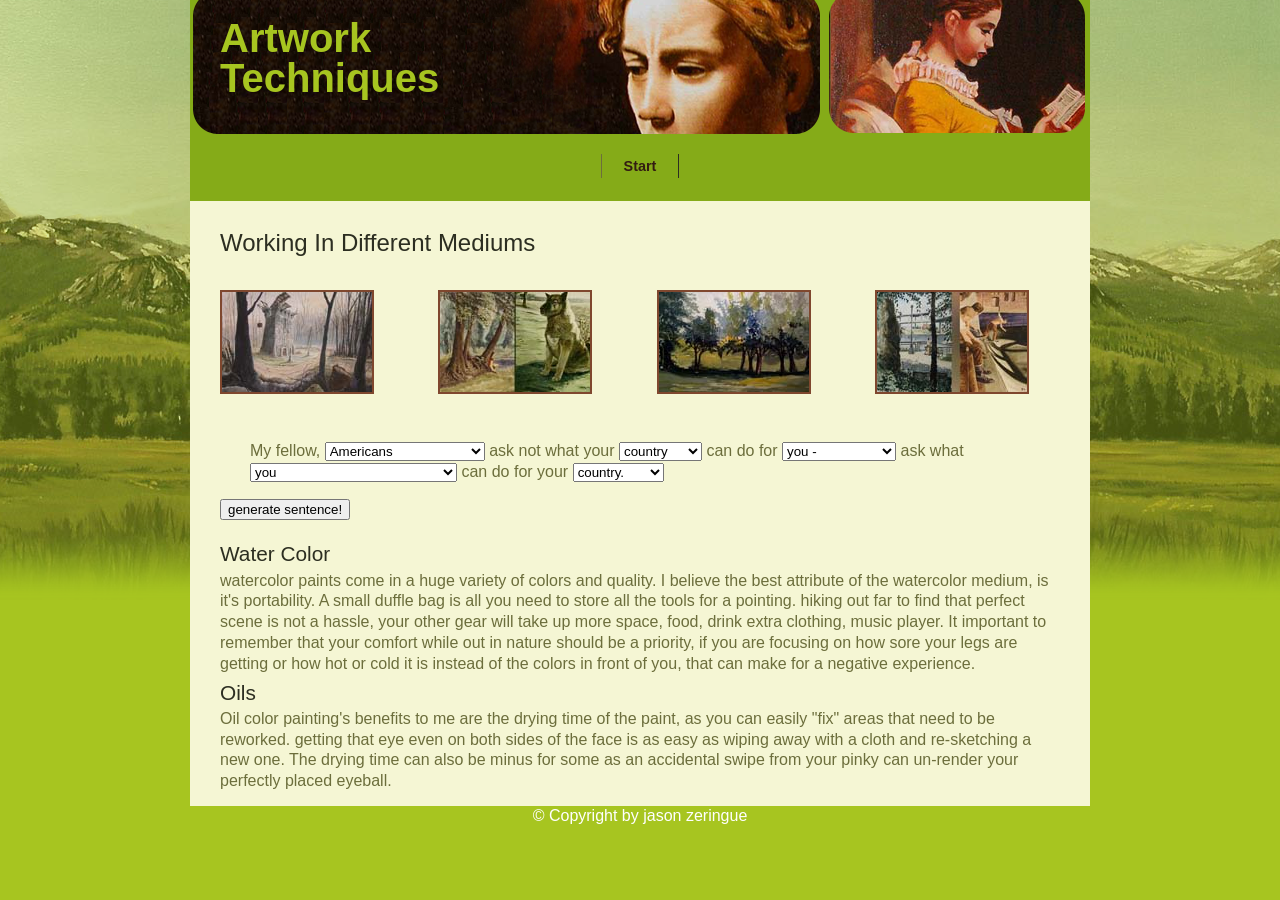
<file: week2/start-homework.html>
<!doctype html>
<html>
<head>
  
  
<meta charset="UTF-8">
<title>Artwork Techniques</title>
<!-- <script type="text/javascript" src="jquery-1.11.1.js"></script> -->

<link href="css/style1.css" rel="stylesheet" type="text/css" />

</head> 
<body class="page" id="top"> 
	<header>
		<h1>Artwork Techniques</h1> 
	</header>
	<nav id="navigation" role="navigation">
		<ul>
			<li><a href="start.html">Start</a></li>
		</ul>
		<h2>main navigation</h2> 
	</nav>
	<div id="primaryContent">
		<h2>Working In Different Mediums</h2>
		<img id="placeholder" src="images/watercolor/thumbs/artwork_1.jpg" />
		<img id="placeholder" src="images/watercolor/thumbs/artwork_2.jpg" />
		<img id="placeholder" src="images/watercolor/thumbs/artwork_3.jpg" />
		<img id="placeholder" src="images/watercolor/thumbs/artwork_4.jpg" />
    
    <form id="form1" action="#" method="post">
      <p>
        My fellow,
          <select name="word1">
            <option value="Americans">Americans</option>
            <option value="Capitalist">Capitalist</option>
            <option value="Communists">Communists</option>
            <option value="Theoretical Physicists">Theoretical Physicists</option>
            <option value="non-profit sector NGOs">non-profit sector NGOs</option>    
          </select>
        ask not what your
          <select name="word2">
            <option value="country">country</option>
            <option value="state">state</option>
            <option value="bingo club">bingo club</option>
            <option value="town">town</option>
            <option value="lake">lake</option>    
          </select>
        can do for
          <select name="word3">
            <option value="you">you -</option>
            <option value="them">them -</option>
            <option value="some people">some people -</option>
            <option value="certain people">certain people -</option>
            <option value="nobody">nobody -</option>    
          </select>
        ask what
          <select name="word4">
            <option value="you">you</option>
            <option value="others">others</option>
            <option value="some">some</option>
            <option value="a few that will still hang in there">a few that will still hang in there</option>    
          </select>
        can do for your
          <select name="word5">
            <option value="country">country.</option>
            <option value="king">king.</option>
            <option value="serfs">serfs.</option>
            <option value="employees">employees.</option>   
          </select>      
      </p>
      <input type="submit" id="submit" name="submit" value="generate sentence!" />
    </form>
	
		
		<h3 id="replace">Water Color</h3>		
		<p>watercolor paints come in a huge variety of colors and quality. I believe the best attribute of the watercolor medium, is it's portability. A small duffle bag is all you need to store all the tools for a pointing. hiking out far to find that perfect scene is not a hassle, your other gear will take up more space, food, drink extra clothing, music player. It important to remember that your comfort while out in nature should be a priority, if you are focusing on how sore your legs are getting or how hot or cold it is instead of the colors in front of you, that can make for a negative experience.
		</p>
		<h3>Oils</h3>
		<p>Oil color painting's benefits to me are the drying time of the paint, as you can easily "fix" areas that need to be reworked. getting that eye even on both sides of the face is as easy as wiping away with a cloth and re-sketching a new one. The drying time can also be minus for some as an accidental swipe from your pinky can un-render your perfectly placed eyeball.
		</p>
	</div> <!-- closing primaryContent   -->
	<footer>
		<p>
		&copy; Copyright  by jason zeringue
		</p>
	</footer>
  <script type="text/javascript" src="javascript/test.js"> </script>
		
</body>
</html>
</file>
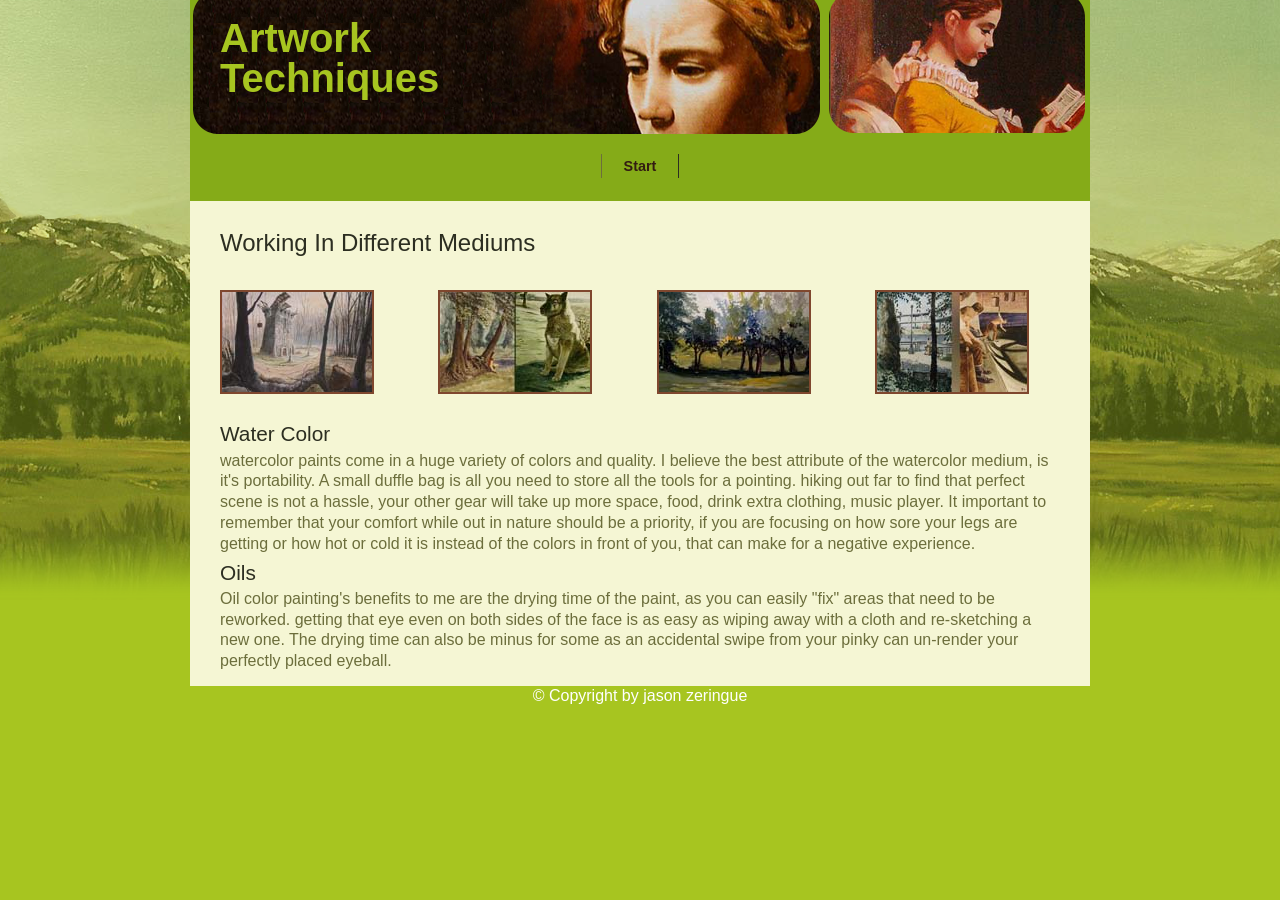
<file: week2/start.html>
<!doctype html>
<html>
<head>
  
  
<meta charset="UTF-8">
<title>Artwork Techniques</title>
<!-- <script type="text/javascript" src="jquery-1.11.1.js"></script> -->

<link href="css/style1.css" rel="stylesheet" type="text/css" />

</head> 
<body class="page" id="top"> 
	<header>
		<h1>Artwork Techniques</h1> 
	</header>
	<nav id="navigation" role="navigation">
		<ul>
			<li><a href="start.html">Start</a></li>
		</ul>
		<h2>main navigation</h2> 
	</nav>
	<div id="primaryContent">
		<h2>Working In Different Mediums</h2>
		<img id="placeholder" src="images/watercolor/thumbs/artwork_1.jpg" />
		<img id="placeholder" src="images/watercolor/thumbs/artwork_2.jpg" />
		<img id="placeholder" src="images/watercolor/thumbs/artwork_3.jpg" />
		<img id="placeholder" src="images/watercolor/thumbs/artwork_4.jpg" />
	
		
		<h3 id="replace">Water Color</h3>		
		<p>watercolor paints come in a huge variety of colors and quality. I believe the best attribute of the watercolor medium, is it's portability. A small duffle bag is all you need to store all the tools for a pointing. hiking out far to find that perfect scene is not a hassle, your other gear will take up more space, food, drink extra clothing, music player. It important to remember that your comfort while out in nature should be a priority, if you are focusing on how sore your legs are getting or how hot or cold it is instead of the colors in front of you, that can make for a negative experience.
		</p>
		<h3>Oils</h3>
		<p>Oil color painting's benefits to me are the drying time of the paint, as you can easily "fix" areas that need to be reworked. getting that eye even on both sides of the face is as easy as wiping away with a cloth and re-sketching a new one. The drying time can also be minus for some as an accidental swipe from your pinky can un-render your perfectly placed eyeball.
		</p>
	</div> <!-- closing primaryContent   -->
	<footer>
		<p>
		&copy; Copyright  by jason zeringue
		</p>
	</footer>
  <script type="text/javascript" src="javascript/test.js"> </script>
		
</body>
</html>
</file>
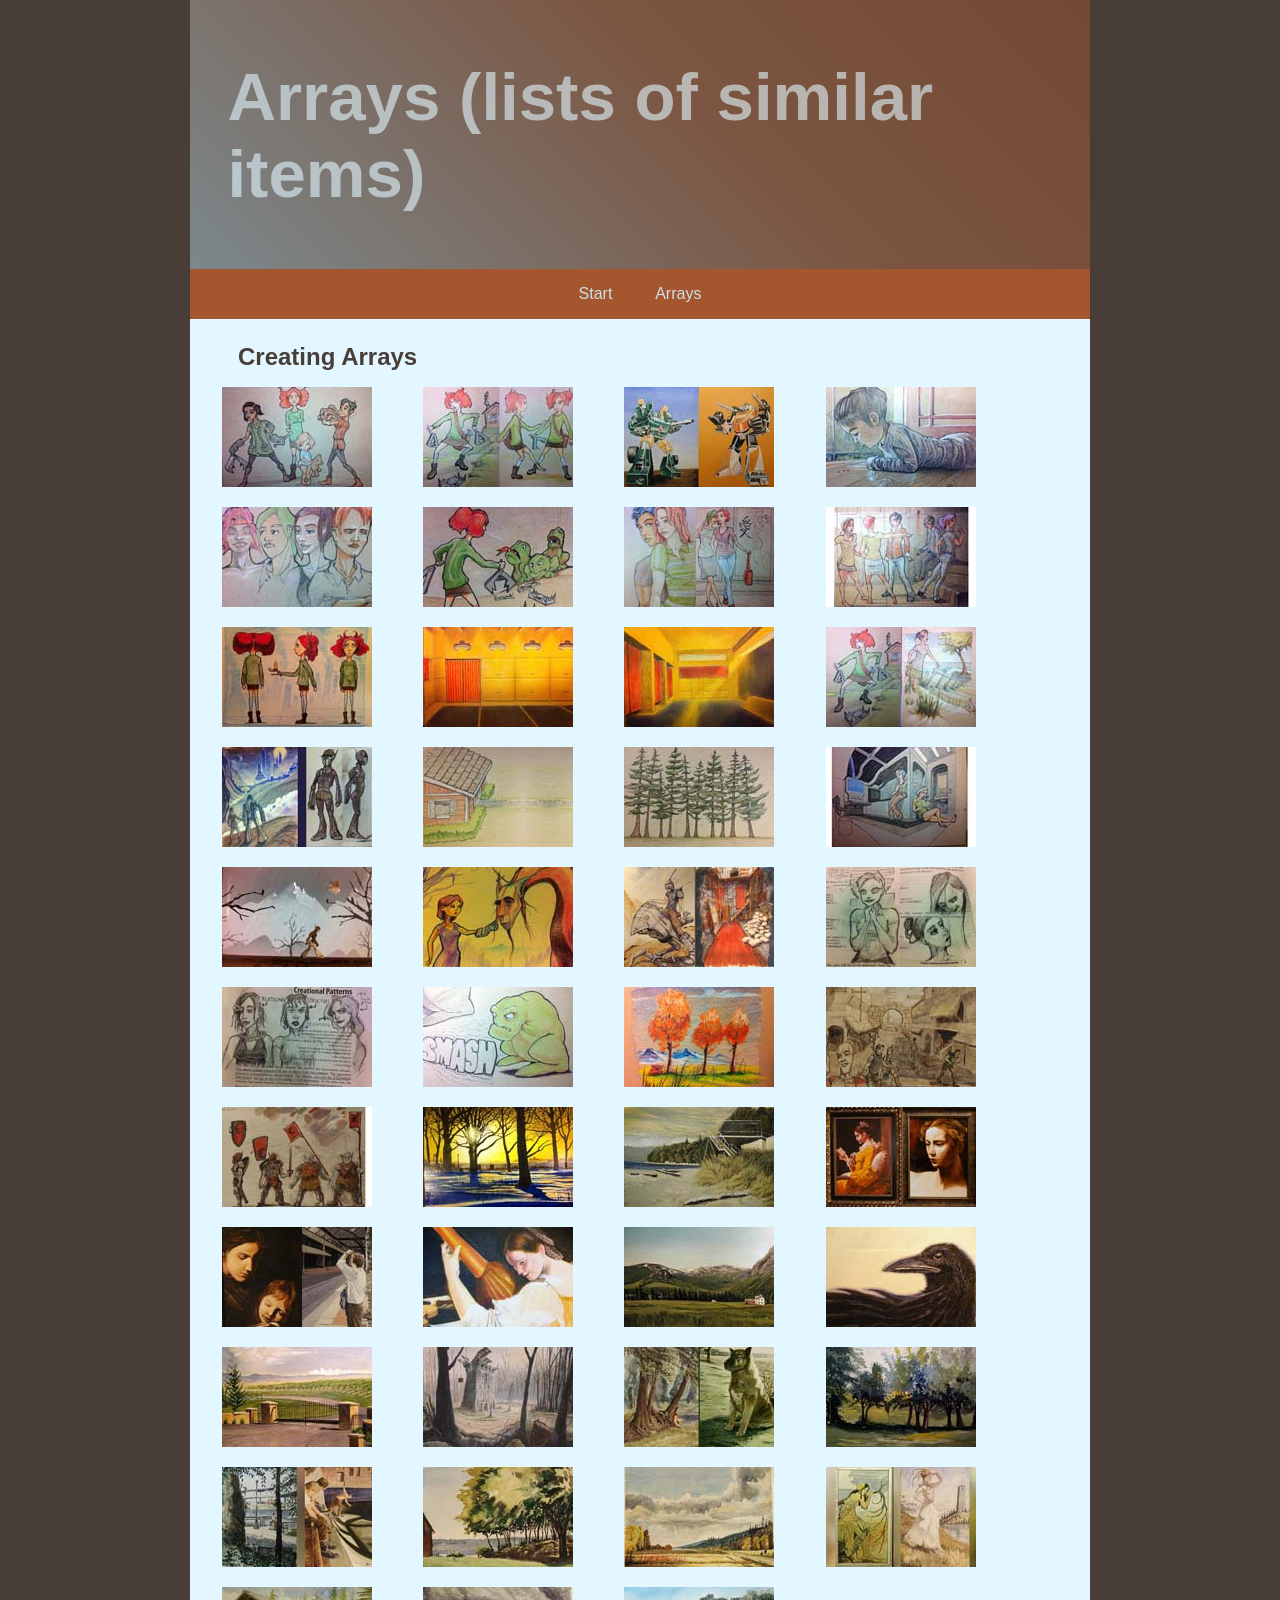
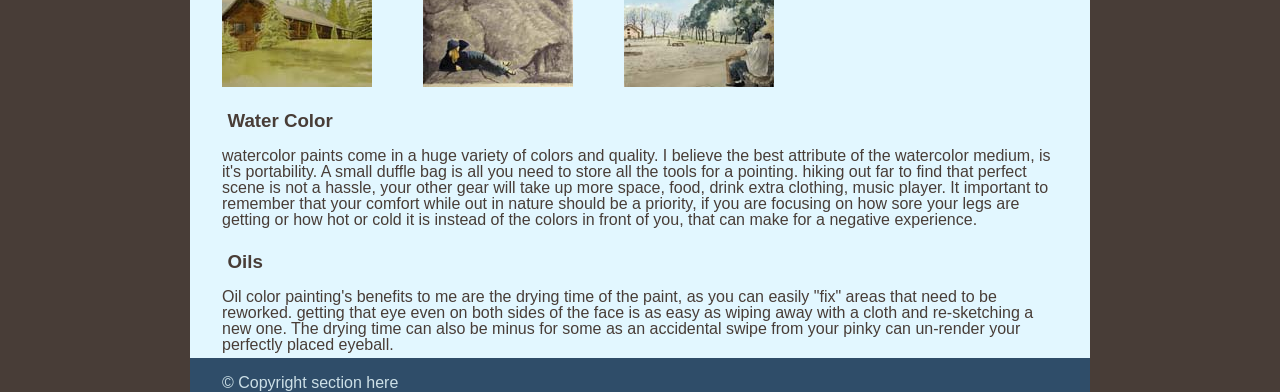
<file: week3/arrays-homework.html>
<!doctype html>
<html>
<head>
  	<script src="javascript/arrays-homework.js" type="text/javascript"></script>
<meta charset="UTF-8">
<title>Arrays</title>
<!-- <script type="text/javascript" src="jquery-1.11.1.js"></script> -->

<link href="css/style1.css" rel="stylesheet" type="text/css" />

</head> 
<body class="page" id="top"> 
	<header>
		<h1>Arrays (lists of similar items)</h1> 
	</header>
	<nav id="navigation" role="navigation">
		<ul>
			<li><a href="start.html">Start</a></li>
			<li><a href="arrays.html">Arrays</a></li>
		</ul>
	</nav>
	<div id="mainContent">
		<h2>Creating Arrays</h2>
    <div id=thumbs>

    </div>
	
		
		<h3 id="replace">Water Color</h3>		
		<p>watercolor paints come in a huge variety of colors and quality. I believe the best attribute of the watercolor medium, is it's portability. A small duffle bag is all you need to store all the tools for a pointing. hiking out far to find that perfect scene is not a hassle, your other gear will take up more space, food, drink extra clothing, music player. It important to remember that your comfort while out in nature should be a priority, if you are focusing on how sore your legs are getting or how hot or cold it is instead of the colors in front of you, that can make for a negative experience.
		</p>
		<h3>Oils</h3>
		<p>Oil color painting's benefits to me are the drying time of the paint, as you can easily "fix" areas that need to be reworked. getting that eye even on both sides of the face is as easy as wiping away with a cloth and re-sketching a new one. The drying time can also be minus for some as an accidental swipe from your pinky can un-render your perfectly placed eyeball.
		</p>
	</div> <!-- closing primaryContent   -->
	<footer>
		<p>
		&copy; Copyright section here
		</p>
	</footer>

</body>
</html>
</file>
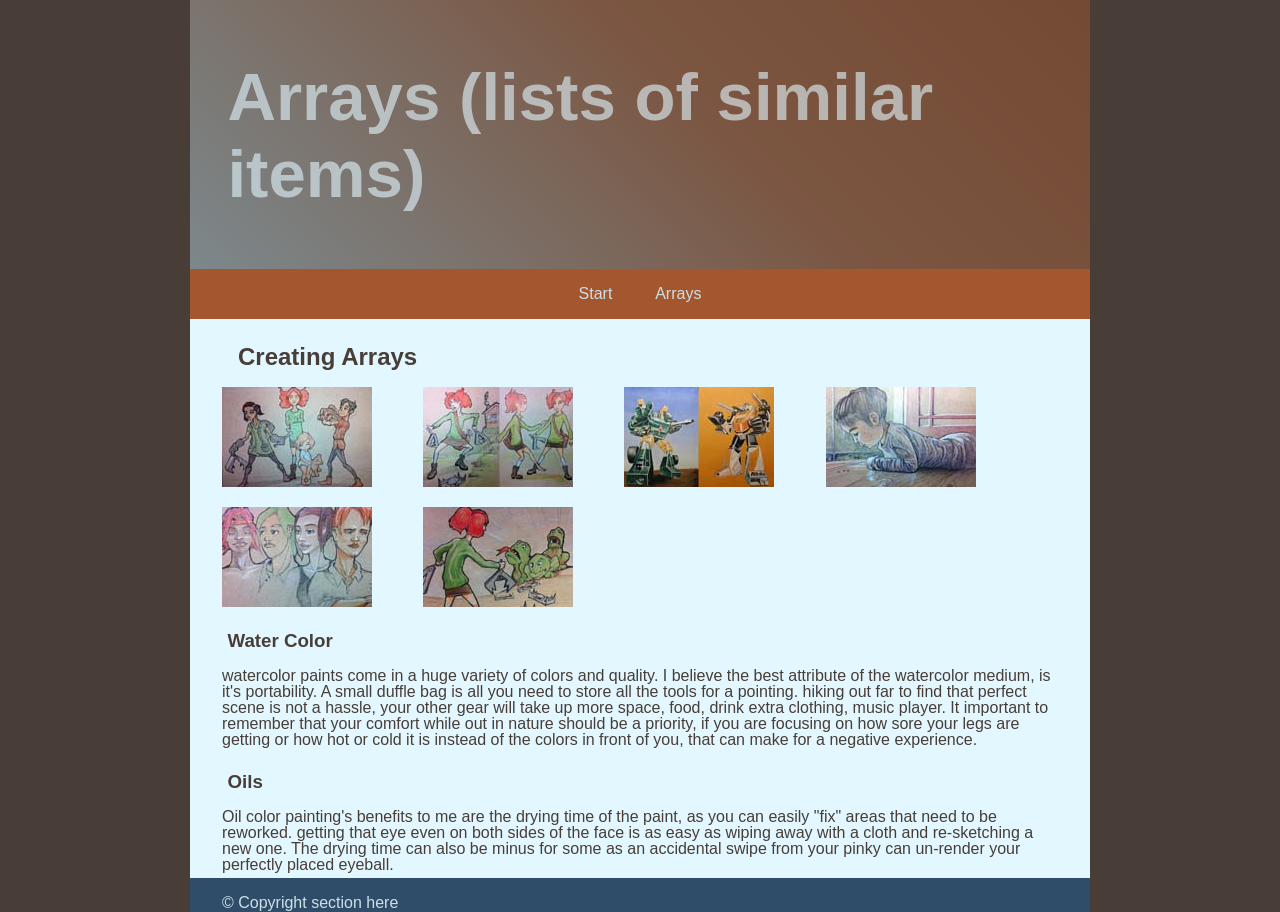
<file: week3/arrays.html>
<!doctype html>
<html>
<head>
  	<script src="javascript/arrays.js" type="text/javascript"></script>
<meta charset="UTF-8">
<title>Arrays</title>
<!-- <script type="text/javascript" src="jquery-1.11.1.js"></script> -->

<link href="css/style1.css" rel="stylesheet" type="text/css" />

</head> 
<body class="page" id="top"> 
	<header>
		<h1>Arrays (lists of similar items)</h1> 
	</header>
	<nav id="navigation" role="navigation">
		<ul>
			<li><a href="start.html">Start</a></li>
			<li><a href="arrays.html">Arrays</a></li>
		</ul>
	</nav>
	<div id="mainContent">
		<h2>Creating Arrays</h2>
    <div id=thumbs>

    </div>
	
		
		<h3 id="replace">Water Color</h3>		
		<p>watercolor paints come in a huge variety of colors and quality. I believe the best attribute of the watercolor medium, is it's portability. A small duffle bag is all you need to store all the tools for a pointing. hiking out far to find that perfect scene is not a hassle, your other gear will take up more space, food, drink extra clothing, music player. It important to remember that your comfort while out in nature should be a priority, if you are focusing on how sore your legs are getting or how hot or cold it is instead of the colors in front of you, that can make for a negative experience.
		</p>
		<h3>Oils</h3>
		<p>Oil color painting's benefits to me are the drying time of the paint, as you can easily "fix" areas that need to be reworked. getting that eye even on both sides of the face is as easy as wiping away with a cloth and re-sketching a new one. The drying time can also be minus for some as an accidental swipe from your pinky can un-render your perfectly placed eyeball.
		</p>
	</div> <!-- closing primaryContent   -->
	<footer>
		<p>
		&copy; Copyright section here
		</p>
	</footer>

</body>
</html>
</file>
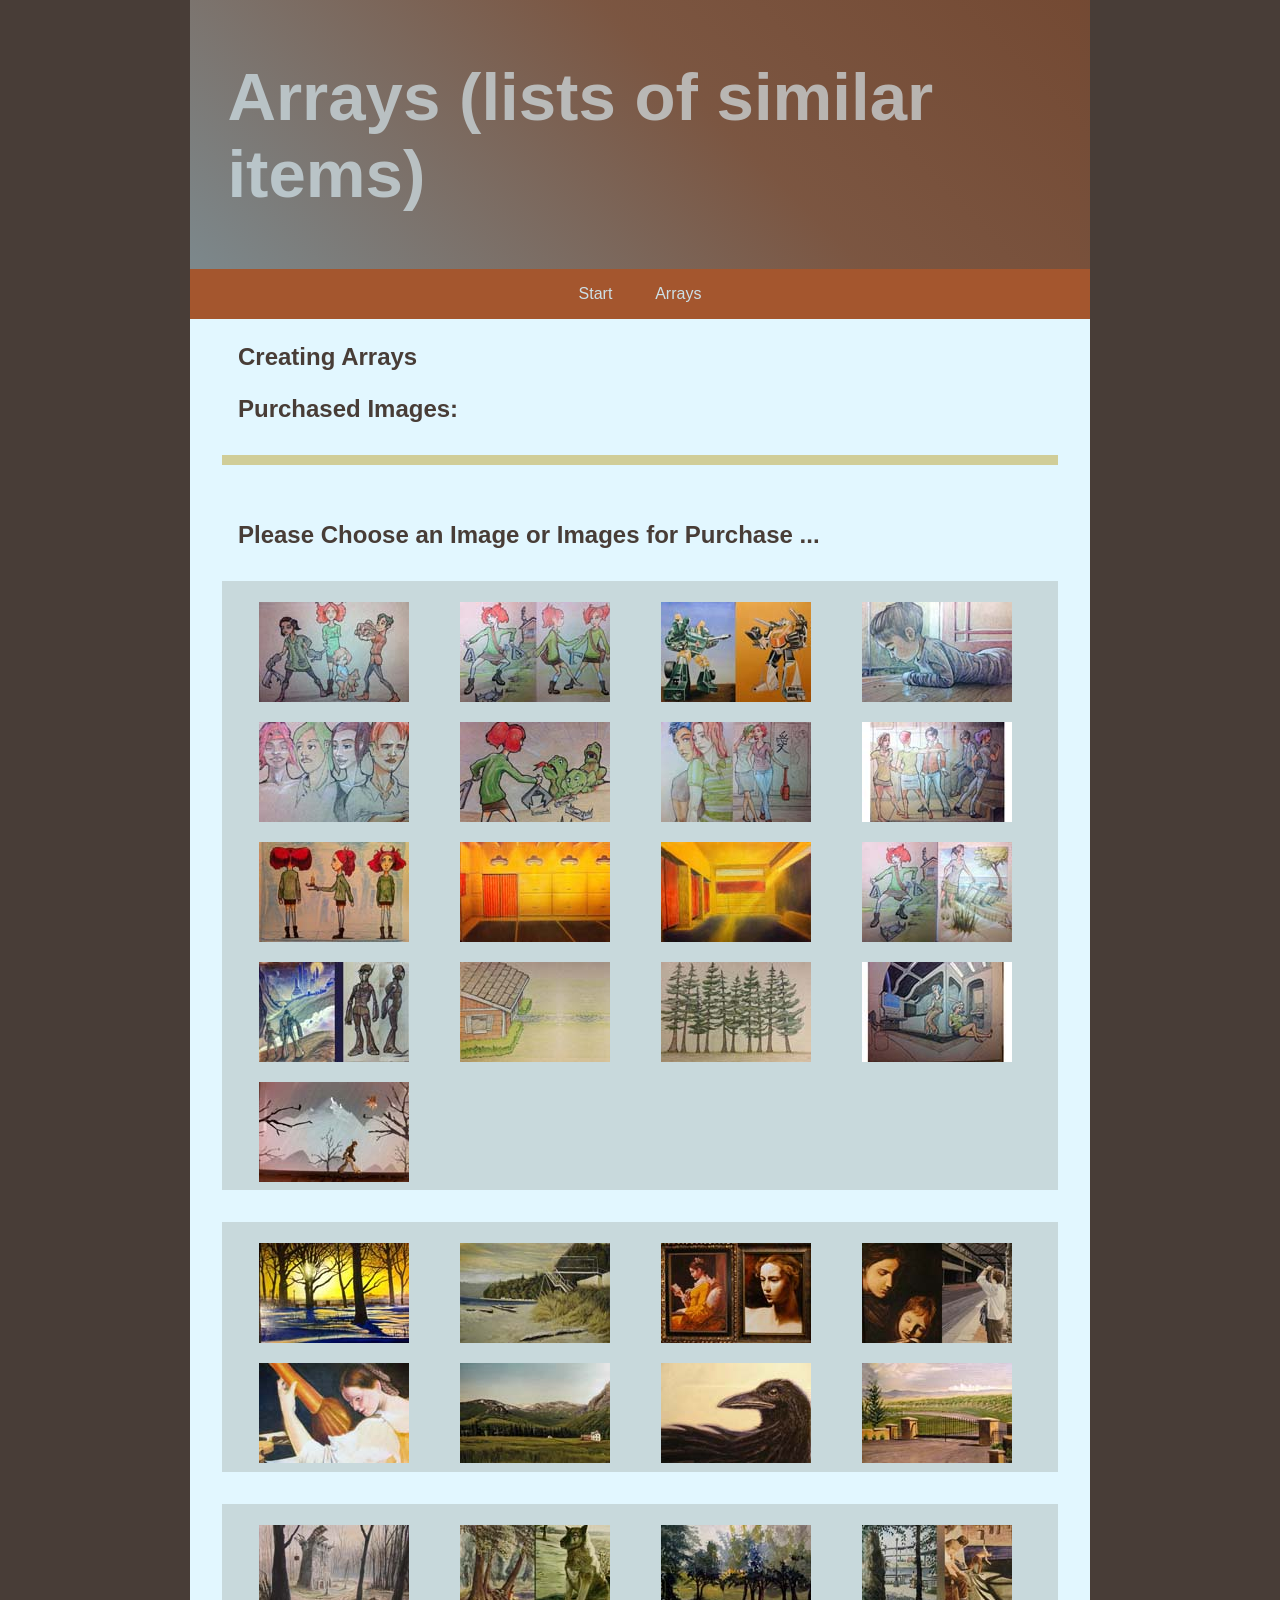
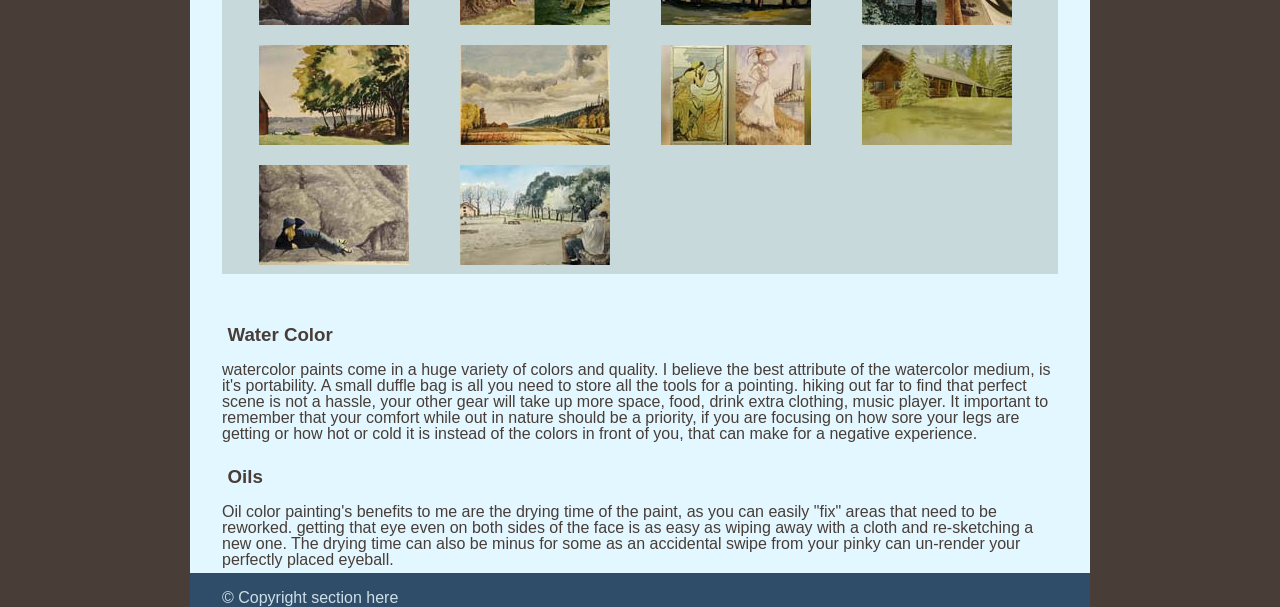
<file: week4/arrays-homework.html>
<!doctype html>
<html>
<head>

<meta charset="UTF-8">
<title>Arrays</title>
<!-- <script type="text/javascript" src="jquery-1.11.1.js"></script> -->

<link href="css/style1.css" rel="stylesheet" type="text/css" />

</head> 
<body class="page" id="top"> 
	<header>
		<h1>Arrays (lists of similar items)</h1> 
	</header>
	<nav id="navigation" role="navigation">
		<ul>
			<li><a href="start.html">Start</a></li>
			<li><a href="arrays.html">Arrays</a></li>
		</ul>
	</nav>
	<div id="mainContent">
		<h2>Creating Arrays</h2>
    <!-- NEW DIV -->
    <h2>Purchased Images:</h2>
		<div id="shopping_cart_div">

		</div>
    
    <h2>Please Choose an Image or Images for Purchase ...</h2>
    <div id="thumbs">
    
    </div>
		
		<h3 id="replace">Water Color</h3>		
		<p>watercolor paints come in a huge variety of colors and quality. I believe the best attribute of the watercolor medium, is it's portability. A small duffle bag is all you need to store all the tools for a pointing. hiking out far to find that perfect scene is not a hassle, your other gear will take up more space, food, drink extra clothing, music player. It important to remember that your comfort while out in nature should be a priority, if you are focusing on how sore your legs are getting or how hot or cold it is instead of the colors in front of you, that can make for a negative experience.
		</p>
		<h3>Oils</h3>
		<p>Oil color painting's benefits to me are the drying time of the paint, as you can easily "fix" areas that need to be reworked. getting that eye even on both sides of the face is as easy as wiping away with a cloth and re-sketching a new one. The drying time can also be minus for some as an accidental swipe from your pinky can un-render your perfectly placed eyeball.
		</p>
	</div> <!-- closing primaryContent   -->
	<footer>
		<p>
		&copy; Copyright section here
		</p>
	</footer>
		<script src="javascript/arrays.js" type="text/javascript"></script>
</body>
</html>
</file>
<file: week2/css/style1.css>
@charset "UTF-8";
html{
	background: #A7C520 url( ../images/interfaceImages/body-background.png) repeat-x 350px 0px;
}
body {
	/*color:#331C12; ALMOST BLACK  
	color:#FFEDE5;  	
	color:#f5f6d4; BODY BACKGROUND
	color:#A7C520; Light Green Background 
	color:#193441; */
	line-height: 1.5em;
	font-family: Verdana, Geneva, sans-serif;
	font-size:16px;
	background: #204975;
}

.page{
	background: #f5f6d4;
	font-family: Arial, "Lucida Sans Unicode", "Lucida Grande", sans-serif;
	width:900px; 
	margin: 0 auto;
	color:#6C6E3C; /*  ALL BASE TEXT COLOR  */
}

h1 { font-size: 2em; font-weight:normal; margin: -.3em 0 .4em 0; padding:0 30px 0 30px; line-height: 1em; clear:left; color:#2c2e21;}
h2 { font-size: 1.5em; font-weight:normal; margin: .5em 0 .2em 0; padding:0 30px 0 30px; clear:left; color:#2c2e21;}
h3 { font-size: 1.3em; font-weight:normal; margin: -.4em 0em .2em 0em; padding:0 30px 0 30px; clear:left; color:#2c2e21;}
h4 {padding:0 30px 0 30px; }
p { margin: 0 0 .9em 0; padding:0 30px; line-height: 1.3em; clear:left; }
img {   border: 2px solid #7F472E; margin:30px;  }

/* LINK STYLES SECTIONS FOR THE WEBSITE */
nav a  { color: #331C12; text-decoration:none;font-weight:bold;font-size: .9em; padding: 5px 22px;
border-radius: 5px;  }    /* unvisited links */
nav a:visited { color: #331C12; }   /* visited links   */
nav a:hover   { color: #331C12; } /* user hovers     */
nav a:active  { color: #331C12;}   /* active links    */
/* all body links */
#primaryContent a {  text-decoration:none; margin: .5em 0 0 0; padding: 0 30px;}
#primaryContent a:link { color:#2c2e21;   }
#primaryContent a:visited { color:#2c2e21;   }
#primaryContent a:hover { color:#2c2e21;   }
#primaryContent a:active { color:#2c2e21;   }
/*override the padding for the links in the aside elements */
#primaryContent aside a{ padding:0;}
.anchor-links{ color:red; } 

header {
	height: 150px;
	background: #85AB18 url(../images/interfaceImages/banner-background.png);
}
header h1 {font-size:2.5em; font-weight:bolder; padding:30px 20px 20px 30px; width: 350px; color:#a7c520; }

nav{
	text-align:center;
	margin-top: 0; 
	margin-bottom: 15px;
	background: #85AB18;
}
nav ul{
	width:auto;
	display:inline-block;
	overflow: hidden;
	border-left-width: .1em;
	border-left-style: solid;
	list-style:none;
	text-align:center;
	padding:0;	
}
nav ul li{	
	display:inline-block;
	/*float: left;
	padding: .5em ;*/
	border-right: .1em solid;
	border-right-color:#2c2e21;
	text-decoration:none;}

nav h2{
	display:none;	
}
#primaryContent{
	background-color:#F5F6D4;
}
#primaryContent{margin: 30px 0px 0px 0px;}

aside{border: solid 1px; margin:30px; width:300px; float:right;}
aside p {padding:0px 30px;}
aside div p{padding:0;} 
aside h3, aside img{padding:0px 10px 0px 30px; margin:0;}
footer{	background-color:#A7C520; color:#ffffff;  text-align:center; }
form {margin: 10px 10px 30px 30px;;}
button{ margin:5px 5px 5px 30px;}
</file>
<file: week3/css/style1.css>
/* a css comment  

 COLOR PALETTE -- goto     www.color.abobe.com palette inspiration
 #45472E - Darkest Green
 #A1AA5D - mid Green
 #EAD674 - Ocher yellow
 #F7F5C1 - lighter Ocher
 #D0CD98 - light blue green

 */
*{
	margin: 0;
}
body {
	background-color: #483d37;/*each element can have its own background color*/
	color:#483d37; /*each element can change the font color inside it */
	margin: 0 auto;
	width: 900px;
	font-family: Helvetica;
	font-size: 16px;
}

header{
	padding: 1.5em;	
}

header h1{
	font-size: 4.2em;
	padding: .5em .5em .5em .2em;
}
header{
	background-color:rgba(183,81,27, 0.3);
	/* Permalink - use to edit and share this gradient: http://colorzilla.com/gradient-editor/#7c888c+0,ff7126+100&1+0,0.4+58,0.24+100 */
background: -moz-linear-gradient(45deg,  rgba(124,136,140,1) 0%, rgba(200,123,81,0.4) 58%, rgba(255,113,38,0.24) 100%); /* FF3.6-15 */
background: -webkit-linear-gradient(45deg,  rgba(124,136,140,1) 0%,rgba(200,123,81,0.4) 58%,rgba(255,113,38,0.24) 100%); /* Chrome10-25,Safari5.1-6 */
background: linear-gradient(45deg,  rgba(124,136,140,1) 0%,rgba(200,123,81,0.4) 58%,rgba(255,113,38,0.24) 100%); /* W3C, IE10+, FF16+, Chrome26+, Opera12+, Safari7+ */
filter: progid:DXImageTransform.Microsoft.gradient( startColorstr='#7c888c', endColorstr='#3dff7126',GradientType=1 ); /* IE6-9 fallback on horizontal gradient */


	
	color: rgba(255,113,38, 0.8);	
	color: rgba(226,247,255, 0.6);
}

/**********************************************   link styles *****************/
a{/*set default base styles for links */
	color: #CDE0E7;
	text-decoration: none;
	/*padding: 15px;*/
	/*background: pink;*/
}
/*  only target the nav for hover styles  */
nav a:hover{
	background-color: #e2f7ff;
	padding: 1em 1.2em 1.2em 1.2em;
	color:#45472E;

}
nav a{
	padding: 1em 1.2em 1.2em 1.2em;
}

nav{
	background-color: rgba(255,113,38, 0.5);	
}

nav ul{
	list-style: none;
	padding: 1em;
	text-align: center;

}
nav li{
	display: inline-block; 
}

/* set multiple elements at the same time...... **/
h2, h3, h4, p, table, img{
	padding: 1em 1.2em 0 2em;
	margin:0;
}

#mainContent h3, {
	padding: 1em 2em 1em 2em;
}
#mainContent p{
	padding: 1em 2em .3em 2em;
	line-height: 1em;
}

#mainContent li{
	padding: .1em;	
}
#mainContent li:nth-child(2n){
	background: rgba(139, 146, 139, 0.1)
}

#mainContent{
	background-color: #e2f7ff;
	font-size: 1em;
}

footer{
	background-color: #2F4D69;
	color:#CDE0E7;

}


/*********************************************   FORMS STYLING **********/
form {
	background-color:#CDE0E7;
	border-radius: 1em;
	margin: 1em 1.2em 1.2em 1.2em;
	width: 96%;
}
/**  get rid of the bullet list graphic ***/

form ul{
  list-style-type: none;  
}

/**  give the fieldset some styles (the fieldset set multiple form sections apart) ***/

fieldset{
	margin-top: 1em;
	border: none;
	line-height: 1.6em;	
	background-color: rgba(139, 146, 139, .01);
}

/**  the legend is a label for each fieldset ***/
legend{
	font-style: italic;
	color: #7f472e;
	background-color:#d6dcd6;
	padding: 2px 5px;
	border-radius: 5px;
	border-top: 1px;
	border-top-color: #d6dcd6;
}

/**  we use the CSS3 attribute filter to selectivly style certain input elements ***/
input[type="text"],
input[type="number"],
input[type="email"], 
input[type="select"],
input[type="tel"],
input[type="date"],
input[type="password"],
textarea,
input[type="checkbox"]{
	width: 10em;	
	border: 1px solid #abb0ab;
	padding: .3em;
    margin: 0 .8em;
	outline: none;
}
textarea{
	width: 20em;
	height: 8em;
}

select{
    padding: 2px;
    margin: 0 10px;
}
/***   FORM EVENT STYLING **** */
input[type="text"]:focus, 
input[type="text"]:hover, 
input[type="number"]:focus, 
input[type="number"]:hover, 
input[type="date"]:focus, 
input[type="date"]:hover, 
input[type="tel"]:focus, 
input[type="tel"]:hover, 
input[type="password"]:focus, 
input[type="password"]:hover{
background-color: lightcyan;
border: 1px solid #669900;
		
}
/* use the attribute filter to style the submit button uniquely   */
input[type="submit"]{
	border: 1px solid #d96849;
	background-color: #466c8c;
	color: #f5f6d4;
	border-radius: 5px;
	margin-top: 10px;
	padding: 10px 10px;
    margin: 0 0 0 0px;
	cursor: pointer;	
	/*float: left; clear: left;*/
}

input[type="submit"]:hover{

	background-color: #7CA0BD;
	
}

label{
	float: left;
	width: 260px;
	clear: left;
    text-align: right;
	
}

.checkboxes{
	/*float: right;*/
}

.error{
    color: red;   
}
</file>
<file: week4/css/style1.css>
/* a css comment  

 COLOR PALETTE -- goto     www.color.abobe.com palette inspiration
 #45472E - Darkest Green
 #A1AA5D - mid Green
 #EAD674 - Ocher yellow
 #F7F5C1 - lighter Ocher
 #D0CD98 - light blue green

 */
*{
	margin: 0;
}
body {
	background-color: #483d37;/*each element can have its own background color*/
	color:#483d37; /*each element can change the font color inside it */
	margin: 0 auto;
	width: 900px;
	font-family: Helvetica;
	font-size: 16px;
}

header{
	padding: 1.5em;	
}

header h1{
	font-size: 4.2em;
	padding: .5em .5em .5em .2em;
}
header{
	background-color:rgba(183,81,27, 0.3);
	/* Permalink - use to edit and share this gradient: http://colorzilla.com/gradient-editor/#7c888c+0,ff7126+100&1+0,0.4+58,0.24+100 */
background: -moz-linear-gradient(45deg,  rgba(124,136,140,1) 0%, rgba(200,123,81,0.4) 58%, rgba(255,113,38,0.24) 100%); /* FF3.6-15 */
background: -webkit-linear-gradient(45deg,  rgba(124,136,140,1) 0%,rgba(200,123,81,0.4) 58%,rgba(255,113,38,0.24) 100%); /* Chrome10-25,Safari5.1-6 */
background: linear-gradient(45deg,  rgba(124,136,140,1) 0%,rgba(200,123,81,0.4) 58%,rgba(255,113,38,0.24) 100%); /* W3C, IE10+, FF16+, Chrome26+, Opera12+, Safari7+ */
filter: progid:DXImageTransform.Microsoft.gradient( startColorstr='#7c888c', endColorstr='#3dff7126',GradientType=1 ); /* IE6-9 fallback on horizontal gradient */


	
	color: rgba(255,113,38, 0.8);	
	color: rgba(226,247,255, 0.6);
}

/**********************************************   link styles *****************/
a{/*set default base styles for links */
	color: #CDE0E7;
	text-decoration: none;
	/*padding: 15px;*/
	/*background: pink;*/
}
/*  only target the nav for hover styles  */
nav a:hover{
	background-color: #e2f7ff;
	padding: 1em 1.2em 1.2em 1.2em;
	color:#45472E;

}
nav a{
	padding: 1em 1.2em 1.2em 1.2em;
}

nav{
	background-color: rgba(255,113,38, 0.5);	
}

nav ul{
	list-style: none;
	padding: 1em;
	text-align: center;

}
nav li{
	display: inline-block; 
}

/* set multiple elements at the same time...... **/
h2, h3, h4, p, table, img{
	padding: 1em 1.2em 0 2em;
	margin:0;
}

#mainContent h3, {
	padding: 1em 2em 1em 2em;
}
#mainContent p{
	padding: 1em 2em .3em 2em;
	line-height: 1em;
}

#mainContent li{
	padding: .1em;	
}
#mainContent li:nth-child(2n){
	background: rgba(139, 146, 139, 0.1)
}

#mainContent{
	background-color: #e2f7ff;
	font-size: 1em;
}

footer{
	background-color: #2F4D69;
	color:#CDE0E7;

}


/*********************************************   FORMS STYLING **********/
form {
	background-color:#CDE0E7;
	border-radius: 1em;
	margin: 1em 1.2em 1.2em 1.2em;
	width: 96%;
}
/**  get rid of the bullet list graphic ***/

form ul{
  list-style-type: none;  
}

/**  give the fieldset some styles (the fieldset set multiple form sections apart) ***/

fieldset{
	margin-top: 1em;
	border: none;
	line-height: 1.6em;	
	background-color: rgba(139, 146, 139, .01);
}

/**  the legend is a label for each fieldset ***/
legend{
	font-style: italic;
	color: #7f472e;
	background-color:#d6dcd6;
	padding: 2px 5px;
	border-radius: 5px;
	border-top: 1px;
	border-top-color: #d6dcd6;
}

/**  we use the CSS3 attribute filter to selectivly style certain input elements ***/
input[type="text"],
input[type="number"],
input[type="email"], 
input[type="select"],
input[type="tel"],
input[type="date"],
input[type="password"],
textarea,
input[type="checkbox"]{
	width: 10em;	
	border: 1px solid #abb0ab;
	padding: .3em;
    margin: 0 .8em;
	outline: none;
}
textarea{
	width: 20em;
	height: 8em;
}

select{
    padding: 2px;
    margin: 0 10px;
}
/***   FORM EVENT STYLING **** */
input[type="text"]:focus, 
input[type="text"]:hover, 
input[type="number"]:focus, 
input[type="number"]:hover, 
input[type="date"]:focus, 
input[type="date"]:hover, 
input[type="tel"]:focus, 
input[type="tel"]:hover, 
input[type="password"]:focus, 
input[type="password"]:hover{
background-color: lightcyan;
border: 1px solid #669900;
		
}
/* use the attribute filter to style the submit button uniquely   */
input[type="submit"]{
	border: 1px solid #d96849;
	background-color: #466c8c;
	color: #f5f6d4;
	border-radius: 5px;
	margin-top: 10px;
	padding: 10px 10px;
    margin: 0 0 0 0px;
	cursor: pointer;	
	/*float: left; clear: left;*/
}

input[type="submit"]:hover{

	background-color: #7CA0BD;
	
}

label{
	float: left;
	width: 260px;
	clear: left;
  text-align: right;
	
}

.checkboxes{
	/*float: right;*/
}

.error{
  color: red;   
}

.thumbs_block{
	padding: .3em;
	margin: 2em;
	background: rgba(139, 146, 139, .3);
}

/* shopping cart styles */
#mainContent #shopping_cart_div {
  padding: .3em;
	margin: 2em;
  background-color: #D0CD98;
}

#mainContent #shopping_cart_div img {
  margin: 0;
}
</file>
